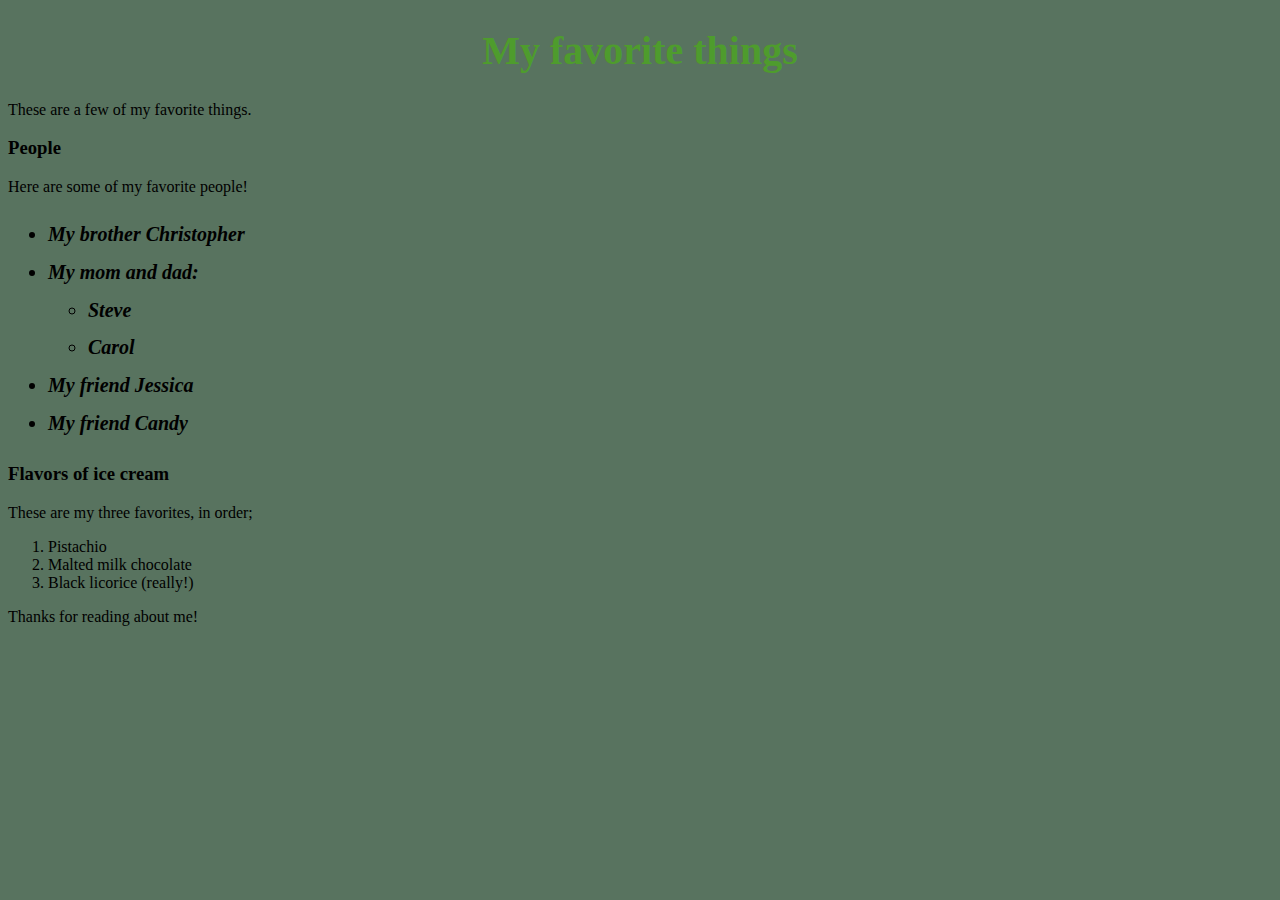
<file: index.html>
<!DOCTYPE html>
<html>
  <head>
  <title>Patrick's favorite things</title>
  <link href="css/styles.css" rel="stylesheet" type="text/css">
  </head>
  <body>
    <h1>My favorite things</h1>
    <h2<>These are a few of my favorite things.</h2>

    <h3>People</h3>
    <p>Here are some of my favorite people!</p>
    <ul>
      <li>My brother Christopher</li>
      <li>My mom and dad:
        <ul>
          <li>Steve</li>
          <li>Carol</li>
        </ul>
      </li>
      <li>My friend Jessica</li>
      <li>My friend Candy</li>
    </ul>

    <h3>Flavors of ice cream</h3>
    <p>These are my three favorites, in order;</p>
    <ol>
      <li>Pistachio</li>
      <li>Malted milk chocolate</li>
      <li>Black licorice (really!)</li>
    </ol>

    <p>Thanks for reading about me!</p>
  </body>
</html>
</file>
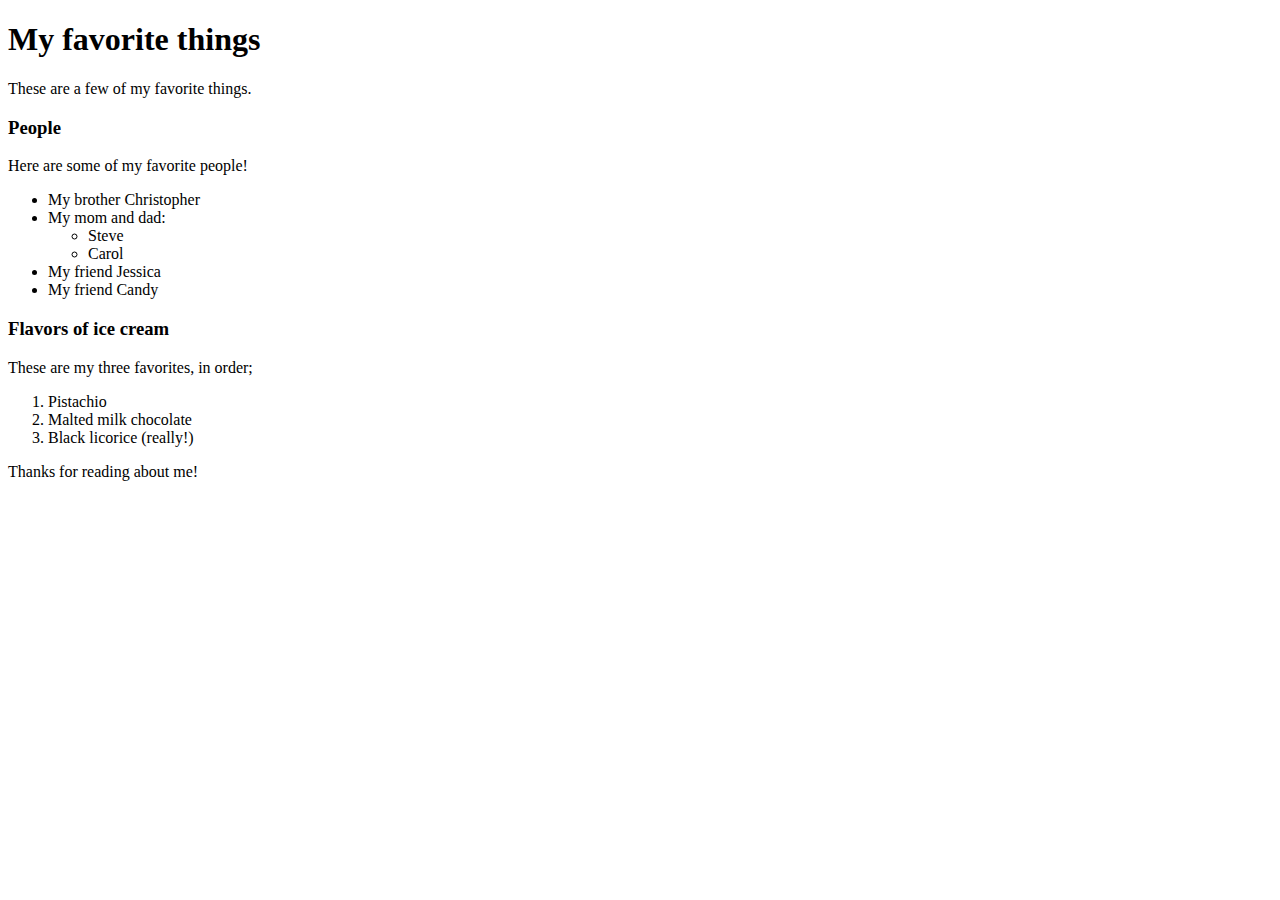
<file: favorite-things.html>
<!DOCTYPE html>
<html>
  <head>
  <title>Patrick's favorite things</title>
  </head>
  <body>
    <h1>My favorite things</h1>
    <h2<>These are a few of my favorite things.</h2>

    <h3>People</h3>
    <p>Here are some of my favorite people!</p>
    <ul>
      <li>My brother Christopher</li>
      <li>My mom and dad:
        <ul>
          <li>Steve</li>
          <li>Carol</li>
        </ul>
      </li>
      <li>My friend Jessica</li>
      <li>My friend Candy</li>
    </ul>

    <h3>Flavors of ice cream</h3>
    <p>These are my three favorites, in order;</p>
    <ol>
      <li>Pistachio</li>
      <li>Malted milk chocolate</li>
      <li>Black licorice (really!)</li>
    </ol>

    <p>Thanks for reading about me!</p>
  </body>
</html>
</file>
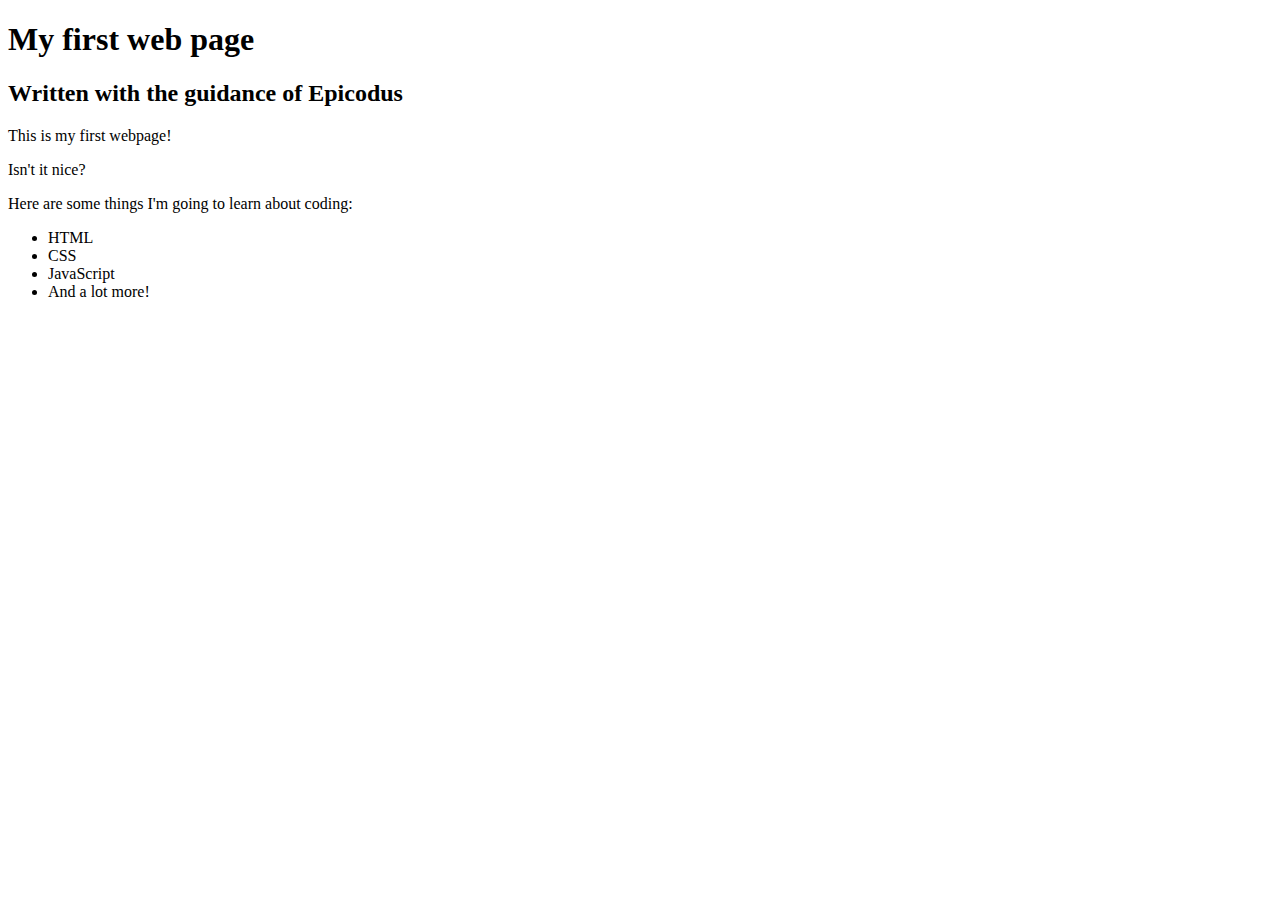
<file: my-first-webpage.html>
<!DOCTYPE html>
<html lang="en">
<head>
  <meta charset="UTF-8">
  <meta name="viewport" content="width=device-width, initial-scale=1.0">
  <meta http-equiv="X-UA-Compatible" content="ie=edge">
  <title>Document</title>
</head>
<body>
  <h1>My first web page</h1>
  <h2>Written with the guidance of Epicodus</h2>

  <p>This is my first webpage!</p>
  <p>Isn't it nice?</p>

  <p>Here are some things I'm going to learn about coding:</p>
  <ul>
    <li>HTML</li>
    <li>CSS</li>
    <li>JavaScript</li>
    <li>And a lot more!</li>
  </ul>
</body>
</html>
</file>
<file: css/styles.css>
h1 {
    color: #4e9c2d;
    text-align: center;
    font-size: 40px;
}
ul {
    font-style: oblique;
    line-height: 1cm;
    font-size: 20px;
    font-weight: bold;
}
h2 {
    font-family: "Comic Sans MS";
    font-size: 20px;
    line-height: 1cm;
}
body {
    background-color: #58735f;
}
</file>
